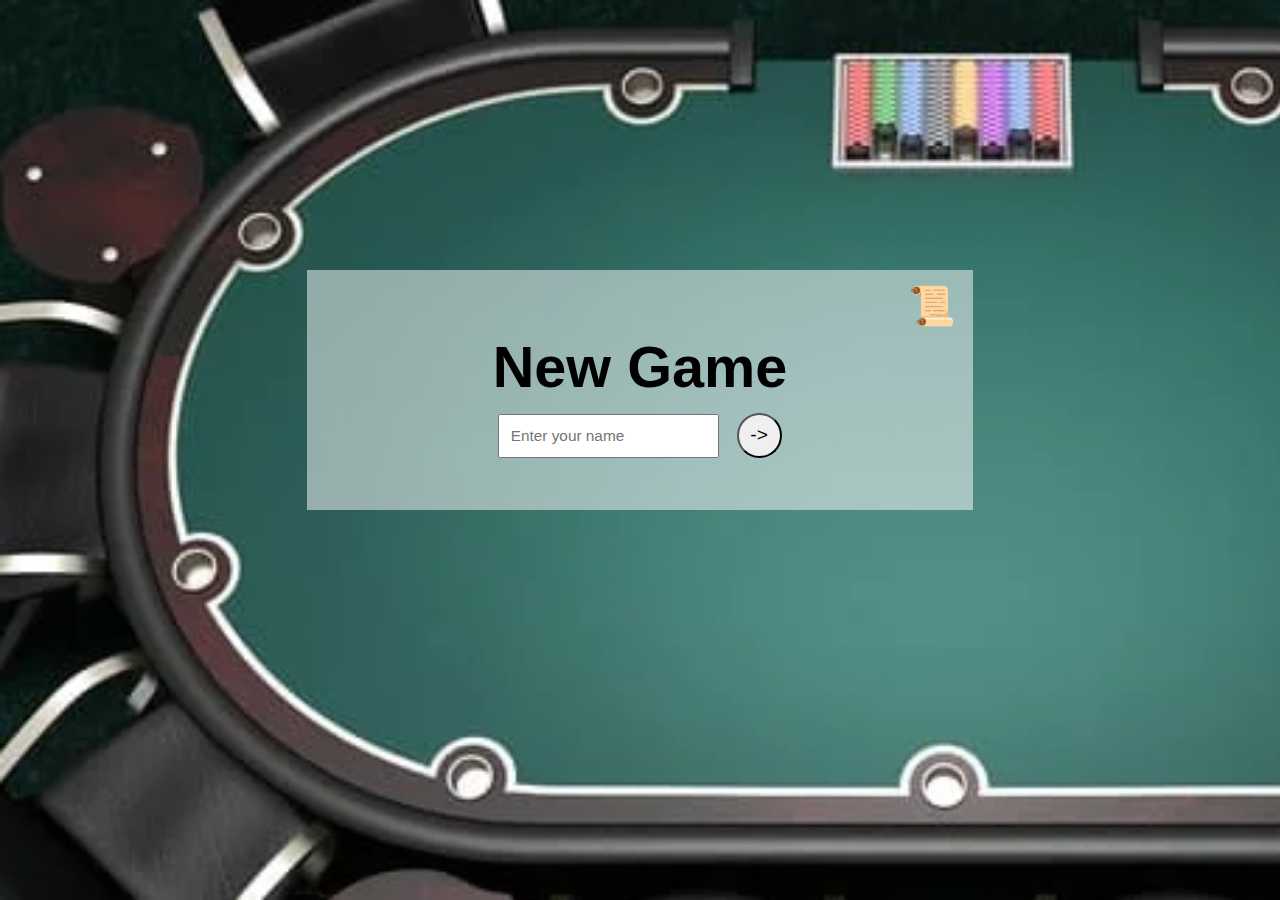
<file: index.html>
<!DOCTYPE html>
<html>
    <head>
        <title>Card Game</title>
        <link rel="stylesheet" href="index.css">
    </head>
    <body>
        <div id="overlay">
            <div id = "scoreboard">
                <table style="width:100%">
                    <tr>
                        <td id="teamName">Team </td>
                        <td>Opponent</td>
                    </tr>
                    <tr class="scores">
                        <td id = "playerTeam">0</td>
                        <td id = "opponentTeam">0</td>
                    </tr>
                </table>
            </div>
            <div id="new-game">
                <button id = "open-rules">📜</button>
                <h1>New Game</h1>
                <input id = "input-field" placeholder="Enter your name">
                <button id="begin-btn">-></button>
            </div>
            <div id="game-over">
                <h2>GAME OVER!</h2>
                <h1 id="status"></h1>
                <p>press enter to play again</p>
            </div>
            <div id = "rules">
                <button id = "close-rules">❌</button>
                <h1>Rules</h1>
                <ul>
                    <li>There are two teams comprising of players sitting opposite of each other</li>
                    <li>Each player is dealt 5 cards to begin the game</li>
                    <li>Every round, each player plays a card and at the end the team with the higher sum in card rank wins</li>
                    <li>Special cases:
                        <ul>
                            <li>King = 10</li>
                            <li>Queen = 10</li>
                            <li>Jack = 10</li>
                            <li>Ace = 11</li>
                        </ul>
                    </li>
                    <li>The team with most points after five rounds win the game</li>
                </ul>
            </div>
        </div>
        <div id = "gameboard">
            <button id="nextRnd">Next round</button>
            <div id="field">
                <div id = slice1>
                    <div id="playedCard1" class="played"></div>
                </div>
                <div id = slice2>
                    <div id="playedCard2" class="played"></div>
                    <div id="playedCard3" class="played"></div>
                </div>
                <div id = slice3>
                    <div id="playedCard4" class="played"></div>
                </div>
            </div>
            <div id = "hand">
            </div>
        </div>
        <script src="index.js"></script>
    </body>
</html>
</file>
<file: index.css>
html, body {
  margin: 0;
  font-family: Arial, Helvetica, sans-serif;
  text-align: center;
  background-image: url("images/playTable.png");
  background-size: cover;
  background-repeat: no-repeat;
  width:100%;
  height:100%;
}

ul {
    margin-top: 0.5%;
}
li {
    text-align: left;
    margin-bottom:1%;
    font-size:1.5vw;
}

#rules {
    display: none;
    z-index: 200;
    background-color: rgba(255,255,255,0.5);
    width: 90%;
    margin: 0 auto;
    padding: 0.1vw 1vw 6vw 1vw;
    height: 70%;
    position: relative;
    top:50%;
    transform: translateY(-50%)
}

#new-game {  
  background-color: rgba(255,255,255,0.5);
  width: 50%;
  margin: 0 auto;
  padding: 2.5vw 1vw 4vw 1vw;
  height: auto;
  position: relative;
  top: 30%;
}

#overlay {
  width: 100%;
  height: 100%;
  position: absolute;
  top: 0;
  left: 0;
  bottom: 0;
  right: 0;
}

#hand {
    background-color: rgba(0,0,0,0.5);
    position: absolute;
    bottom: 5%;
    width: 100%;
    height: 25%;
    display: flex;
    flex-direction: row;
    justify-content:space-around;
}

#field {
    position: absolute;
    top: 5%;
    height: 60%;
    width: 100%;
}

.cardHold {
    margin: 0.5vw 0vw;
    height:auto;
    width:auto;    
}

#slice1 {
    width: 100%;
    height: 33.33%;
    display: flex;
}

#playedCard1 {
    height: 100%;
    width:6%;
    opacity: 0;
    margin-left:47%
}

#scoreboard{
    position: absolute;
    max-width: 15%;
    top: 4%;
    right: 4%;
    display: none;
}

table, th, td {
    background-color: white;
    border: 0.1vw solid black;
}

.scores {
    height:2vw
}

#slice2 {
    width: 100%;
    height: 33.33%;
    top:33.33%;
    display: flex;
}
#playedCard2 {
    height: 100%;
    width: 6%;
    margin-left: 39%;
    opacity: 0
}

#nextRnd{
    z-index: 1000;
    display: none;
    height:15%;
    width: 5%;
    position: absolute;
    top: 27.5%;
    left:47.8%;
    font-size:1.5vw;
}

#playedCard3 {
    height: 100%;
    width: 6%;
    margin-left: 10%;
    opacity: 0
}

#slice3 {
    width: 100%;
    height: 33.33%;
    top:66.67%;
}

#playedCard4 {
    height: 100%;
    width:6%;
    margin: 0 auto;
    opacity: 0
}

.card{
    height:100%;
}

.cardHold:hover{
    box-shadow: 0.1vw 0.1vw 1vw 1vw white;
}

#input-field {
    padding-left: 0.8vw;
    height: 3vw;
    width: 16vw;
    font-size: 1.2vw;
}

#begin-btn{
    margin-left: 1vw;
    height: 3.5vw;
    width: 3.5vw;
    border-radius: 1.75vw;
    font-size: 1.5vw;
}

#gameboard{
    display: none;
}

#game-over{
    display: none;
    background-color: rgba(255,255,255,0.4);
    width: 60%;
    padding: 3vw 3vw 10vw 3vw;
    height: 40%;
    position: absolute;
    top: 15%;
    left:20%;
    z-index: 100;
}

#open-rules {
    background-color: rgba(255,255,255,0);
    font-size:3vw;
    position: absolute;
    top: 4%;
    right: 3%;
    width: 4vw;
    height: 4vw;
    border: none;
}

#close-rules {
    background-color: rgba(255,255,255,0);
    font-size:2vw;
    position: absolute;
    top: 4%;
    right: 3%;
    width: 4vw;
    height: 4vw;
    border: none;
}

#open-rules:hover, #close-rules:hover {
    text-shadow: 0.1vw 0.1vw 0.5vw white;
}

h2 {
    margin:0 auto 0 auto;
    font-size: 5vw;
    border: solid;
    width: 80%;
}

#status {
    margin-top: 2vw;
    font-size: 10vw;
}

h1 {
    margin-top: 5%;
    margin-bottom: 2%;
    font-size: 4.5vw
}

button {
    cursor: pointer;
}

p {
    margin-top: 5%;
    font-size: 1.5vw;
}
</file>
